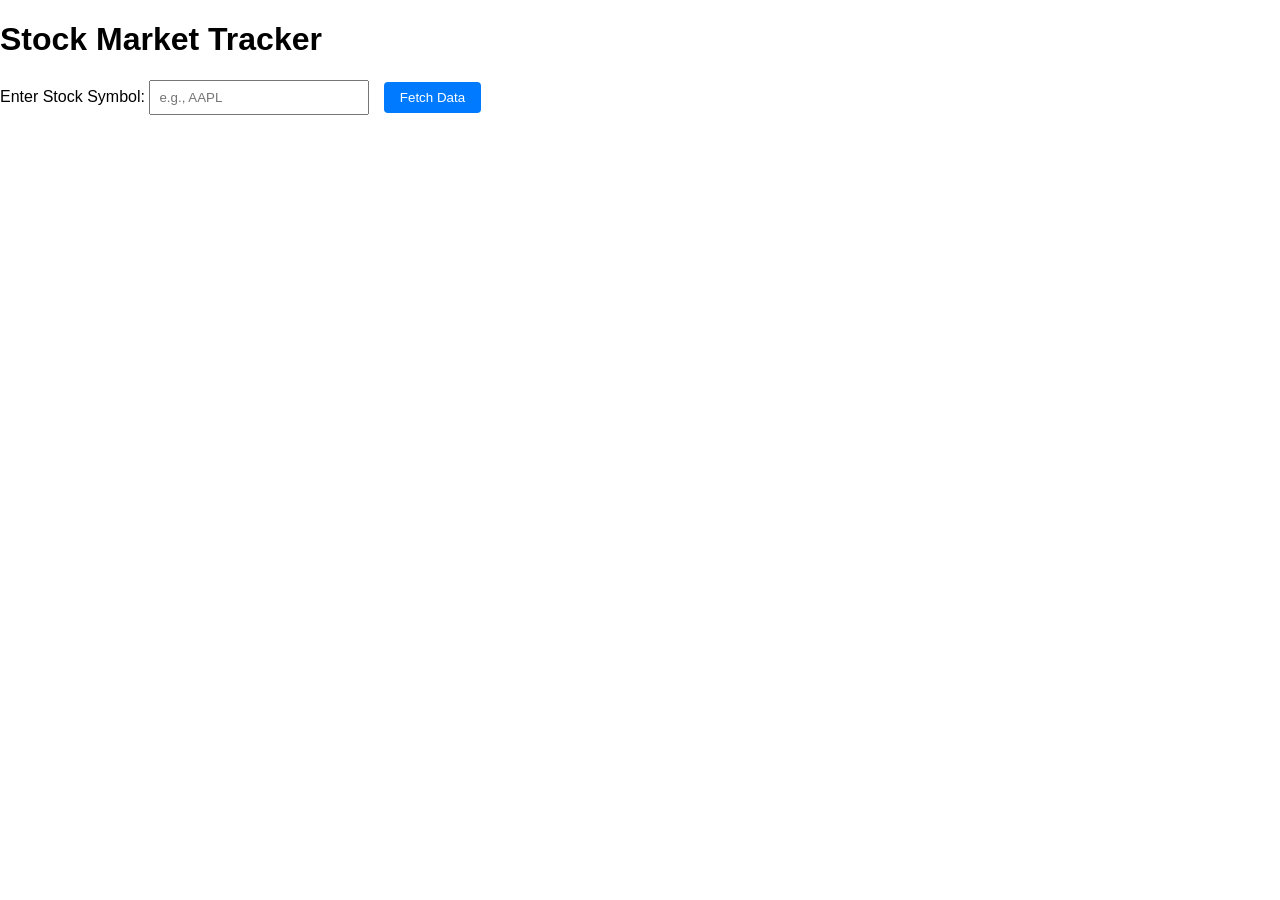
<file: Stock Market API/stucture.html>
<!DOCTYPE html>
<html lang="en">
<head>
    <meta charset="UTF-8">
    <meta name="viewport" content="width=device-width, initial-scale=1.0">
    <title>Stock Market Tracker</title>
    <link rel="stylesheet" href="style.css">
</head>
<body>
    <h1>Stock Market Tracker</h1>
    <label for="symbol">Enter Stock Symbol:</label>
    <input type="text" id="symbol" placeholder="e.g., AAPL">
    <button onclick="fetchStockData()">Fetch Data</button>

    <div id="stockData"></div>

    <script>
        async function fetchStockData() {
            const symbolInput = document.getElementById('symbol');
            const symbol = symbolInput.value.toUpperCase(); // Convert symbol to uppercase

            const apiKey = 'YOUR_API_KEY'; // Replace 'YOUR_API_KEY' with your actual API key
            const apiUrl = `https://www.alphavantage.co/query?function=GLOBAL_QUOTE&symbol=${symbol}&apikey=${apiKey}`;

            try {
                const response = await fetch(apiUrl);
                const data = await response.json();

                const stockDataElement = document.getElementById('stockData');
                if (data['Global Quote']) {
                    const symbol = data['Global Quote']['01. symbol'];
                    const price = data['Global Quote']['05. price'];
                    const change = data['Global Quote']['09. change'];
                    const changePercent = data['Global Quote']['10. change percent'];

                    stockDataElement.innerHTML = `
                        <p>Symbol: ${symbol}</p>
                        <p>Price: ${price}</p>
                        <p>Change: ${change} (${changePercent})</p>
                    `;
                } else {
                    stockDataElement.innerHTML = '<p>No data found for the entered symbol.</p>';
                }
            } catch (error) {
                console.error('Error fetching stock data:', error);
            }
        }
    </script>
</body>
</html>
</file>
<file: Stock Market API/style.css>
body {
    margin: 0;
    padding: 0;
    font-family: Arial, sans-serif;
    overflow: hidden; /* Hide overflow content */
}

.container {
    position: absolute;
    top: 50%;
    left: 50%;
    transform: translate(-50%, -50%);
    max-width: 600px;
    padding: 20px;
    background-color: rgba(255, 255, 255, 0.9); /* Semi-transparent white background */
    border-radius: 8px;
    box-shadow: 0 0 10px rgba(0, 0, 0, 0.1); /* Soft shadow effect */
}

input[type="text"] {
    padding: 8px;
    margin-right: 10px;
    width: 200px;
}

button {
    padding: 8px 16px;
    cursor: pointer;
    background-color: #007bff; /* Blue button color */
    color: #fff; /* White button text color */
    border: none;
    border-radius: 4px;
    transition: background-color 0.3s; /* Smooth transition effect */
}

button:hover {
    background-color: #0056b3; /* Darker blue color on hover */
}

#stockData {
    margin-top: 20px;
}

/* Background animation */
.background {
    position: fixed;
    top: 0;
    left: 0;
    width: 100%;
    height: 100%;
    z-index: -1;
    background: url('your-wallpaper-image.jpg') no-repeat center center fixed;
    background-size: cover;
    animation: slide 30s linear infinite;
}

@keyframes slide {
    0% { background-position: 0% 50%; }
    100% { background-position: 100% 50%; }
}
</file>
